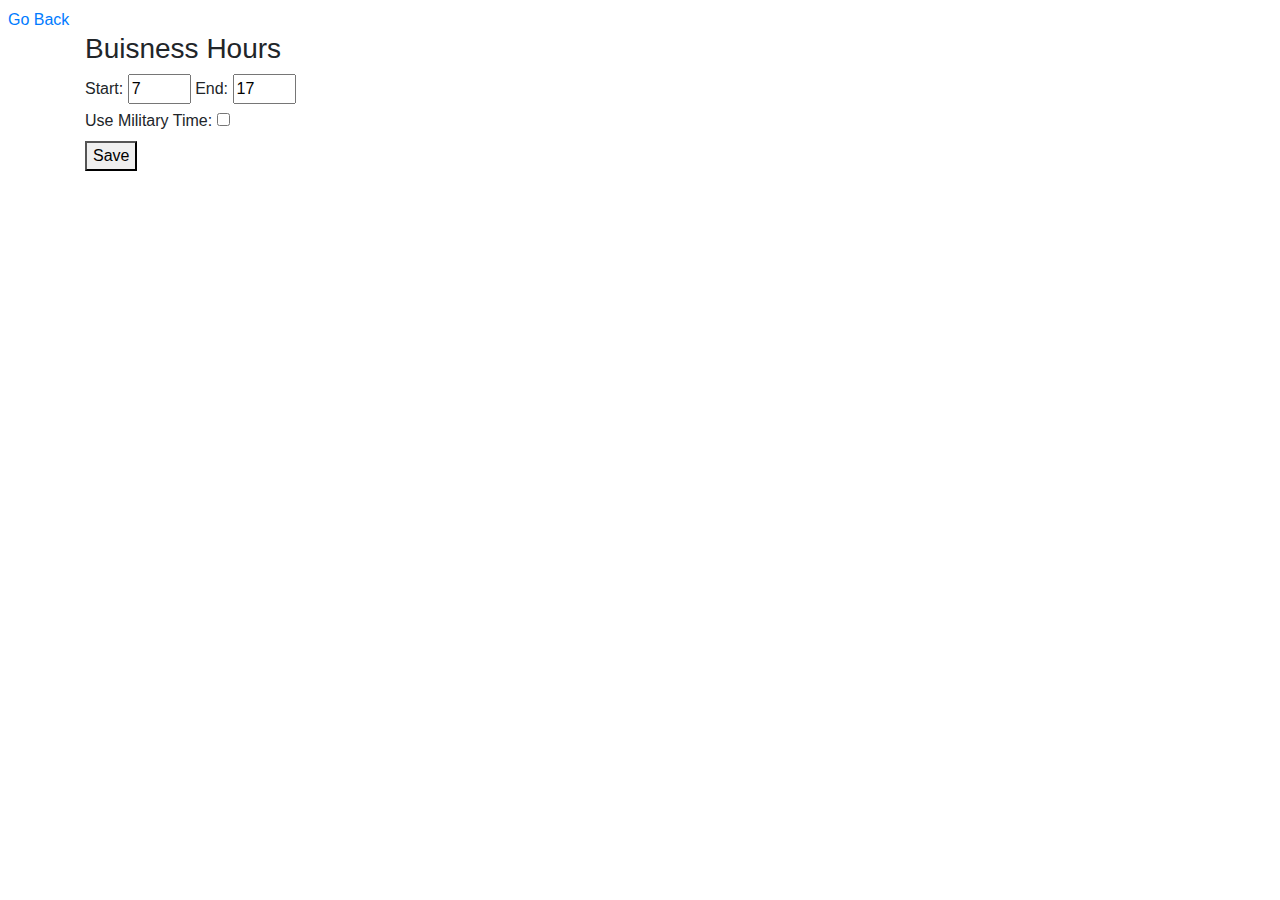
<file: preferences.html>
<!DOCTYPE html>
<html lang="en">
  <head>
    <meta charset="UTF-8" />
    <meta name="viewport" content="width=device-width, initial-scale=1.0" />
    <meta http-equiv="X-UA-Compatible" content="ie=edge" />
    <!-- bootstrap -->
    <link
      rel="stylesheet"
      href="https://stackpath.bootstrapcdn.com/bootstrap/4.3.1/css/bootstrap.min.css"
    />
    <title>Preferences</title>
  </head>

  <body>
    <nav class="pt-2 pl-2"><a href="./index.html">Go Back</a></nav>
    <div class="container">
        <h3>Buisness Hours</h3>
        <label>Start: </label>
        <input id="startTime" type="number" min=1 max=24 value=7>
        <label>End: </label>
        <input id="endTime" type="number" min=2 max=24 value =17>
        <br />
        <label>Use Military Time:</label>
        <input id="militaryCb" type="checkbox">
        <br />
        <button id="saveButton">Save</button>
    </div>

    <!-- Jquery Source-->
    <script src="https://cdnjs.cloudflare.com/ajax/libs/jquery/3.2.1/jquery.min.js"></script>
    <script src="./javascript/preferences.js"></script>
  </body>
</html>
</file>
